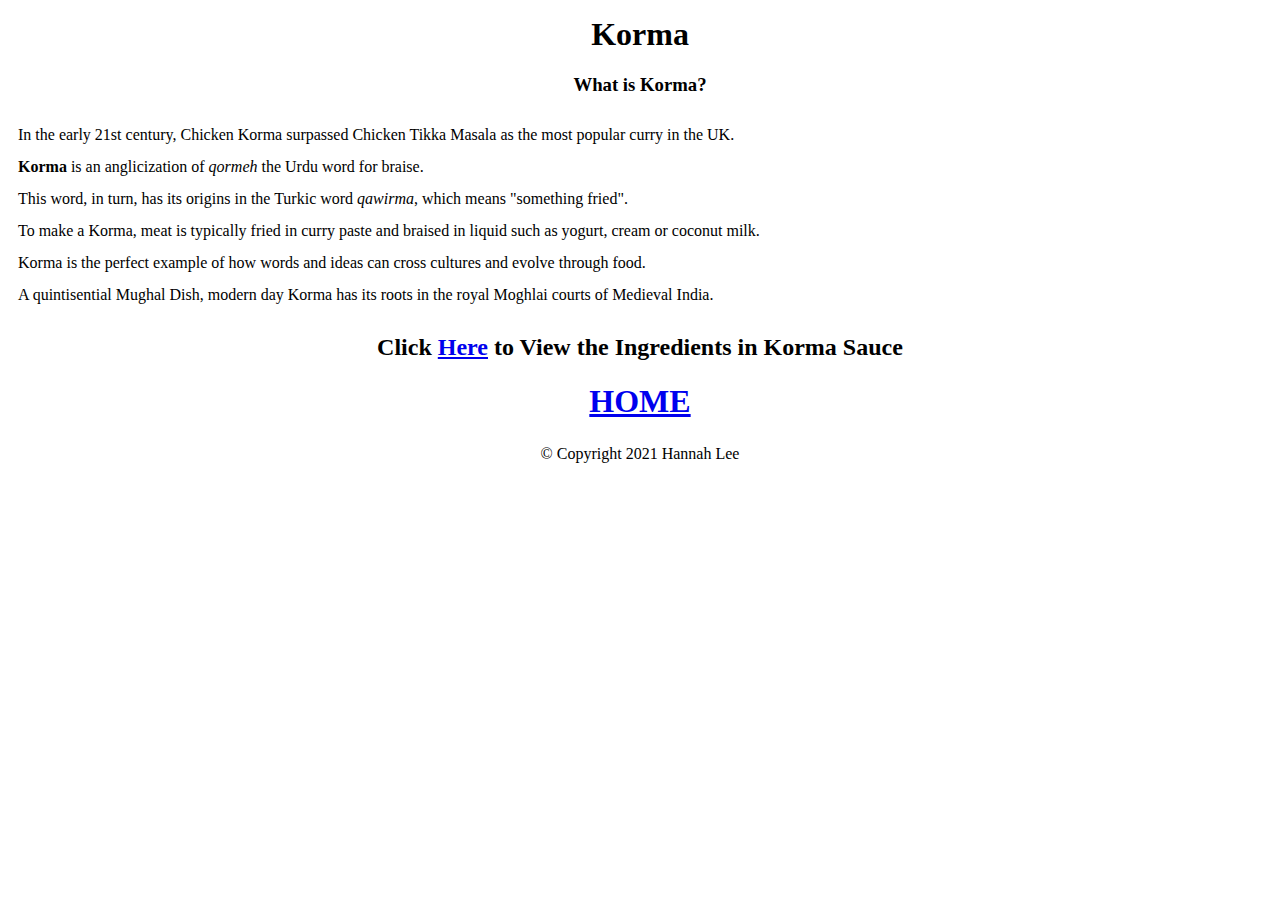
<file: index.html>
<!DOCTYPE html>
<html lang="en" dir="ltr">

<head>
  <meta charset="utf-8">
  <title>Korma</title>
  <link rel="stylesheet" href="styles.css">
</head>





<body>
  <h1 class="zoom">Korma</h1>
  <h3>What is Korma?</h3>
  <p>
    In the early 21st century, Chicken Korma surpassed Chicken Tikka Masala as the most popular curry in the UK. <br>
    <strong>Korma</strong> is an anglicization of <em>qormeh</em> the Urdu word for braise. <br>
    This word, in turn, has its origins in the Turkic word <em>qawirma</em>, which means "something fried". <br>
    To make a Korma, meat is typically fried in curry paste and braised in liquid such as yogurt, cream or coconut milk. <br>
    Korma is the perfect example of how words and ideas can cross cultures and evolve through food. <br>
    A quintisential Mughal Dish, modern day Korma has its roots in the royal Moghlai courts of Medieval India.<br>

  </p>
  <h2>Click <a href="ingredients.html">Here</a> to View the Ingredients in Korma Sauce</h2>

  <footer>
    <h1><a href="index.html">HOME</a></h1>
    <p>© Copyright 2021 Hannah Lee</p>

  </footer>
</body>





</html>
</file>
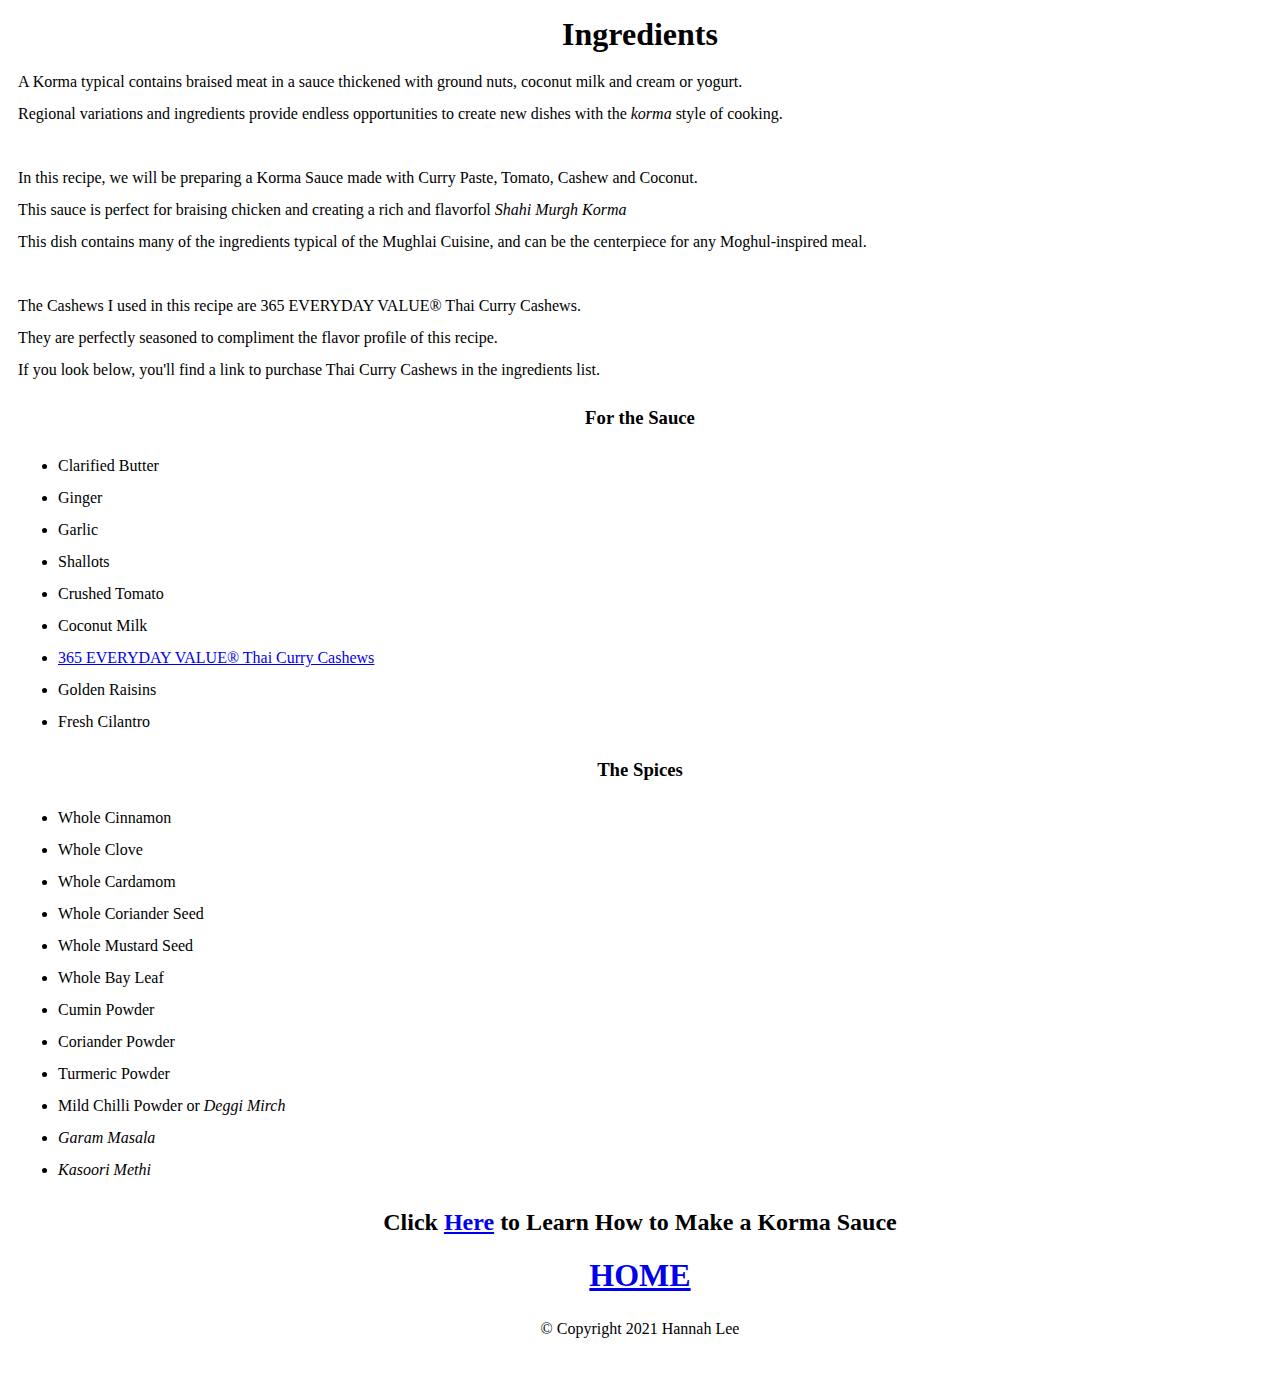
<file: ingredients.html>
<!DOCTYPE html>
<html lang="en" dir="ltr">

<head>
  <meta charset="utf-8">
  <title>Korma</title>
    <link rel="stylesheet" href="styles.css">
</head>

<body>

  <h1 class="zoom">Ingredients</h1>
  <p>
    A Korma typical contains braised meat in a sauce thickened with ground nuts, coconut milk and cream or yogurt. <br>
    Regional variations and ingredients provide endless opportunities to create new dishes with the <em>korma</em> style of cooking. <br>
    <br>
    In this recipe, we will be preparing a Korma Sauce made with Curry Paste, Tomato, Cashew and Coconut.<br>
    This sauce is perfect for braising chicken and creating a rich and flavorfol <em>Shahi Murgh Korma</em> <br>
    This dish contains many of the ingredients typical of the Mughlai Cuisine, and can be the centerpiece for any Moghul-inspired meal.<br>
    <br>
    The Cashews I used in this recipe are 365 EVERYDAY VALUE® Thai Curry Cashews.<br>
    They are perfectly seasoned to compliment the flavor profile of this recipe. <br>
    If you look below, you'll find a link to purchase Thai Curry Cashews in the ingredients list. <br>
  </p>

  <h3 class="zoom">For the Sauce</h3>
  <ul>
    <li>Clarified Butter</li>
    <li> Ginger</li>
    <li>Garlic</li>
    <li>Shallots</li>
    <li>Crushed Tomato</li>
    <li>Coconut Milk</li>
    <li><a href="https://products.wholefoodsmarket.com/product/365-everyday-value-thai-curry-cashews-08cf7d" target="_blank">365 EVERYDAY VALUE® Thai Curry Cashews</a></li>
    <li>Golden Raisins</li>
    <li>Fresh Cilantro</li>
  </ul>

  <h3 class="zoom">The Spices</h3>
  <ul>
    <li>Whole Cinnamon</li>
    <li>Whole Clove</li>
    <li>Whole Cardamom</li>
    <li>Whole Coriander Seed</li>
    <li>Whole Mustard Seed</li>
    <li>Whole Bay Leaf</li>
    <li>Cumin Powder</li>
    <li>Coriander Powder</li>
    <li>Turmeric Powder</li>
    <li>Mild Chilli Powder or <em>Deggi Mirch</em></li>
    <li><em>Garam Masala</em></li>
    <li><em>Kasoori Methi</em></li>
  </ul>

  <h2>Click <a href="method.html">Here</a> to Learn How to Make a Korma Sauce</h2>


  <footer>
    <h1><a href="index.html">HOME</a></h1>
    <p>© Copyright 2021 Hannah Lee</p>

  </footer>
</body>

</html>
</file>
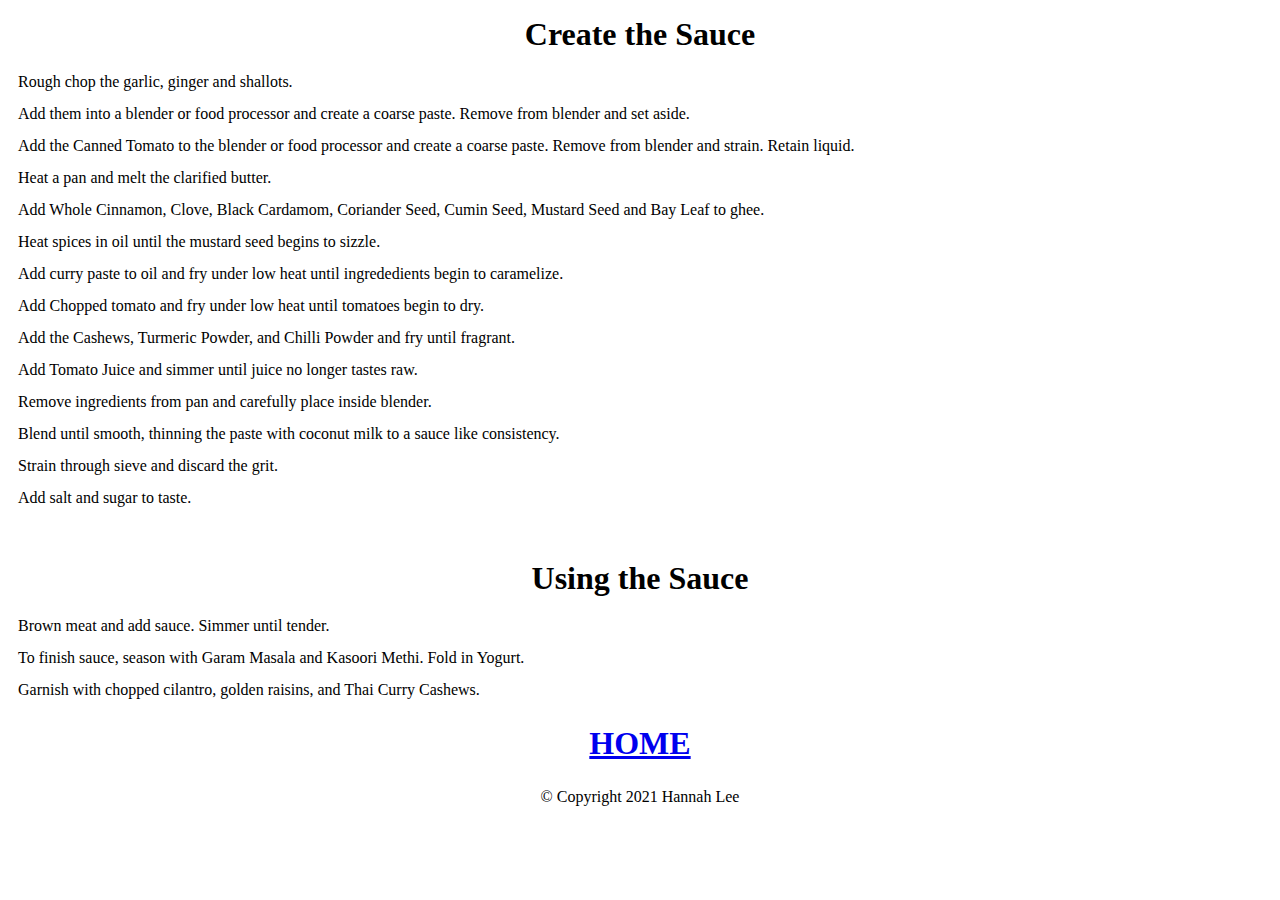
<file: method.html>
<!DOCTYPE html>
<html lang="en" dir="ltr">

<head>
  <meta charset="utf-8">
  <title>Korma</title>
    <link rel="stylesheet" href="styles.css">
</head>

<body>
  <h1 class="zoom">Create the Sauce</h1>
  <p>
    Rough chop the garlic, ginger and shallots. <br>
    Add them into a blender or food processor and create a coarse paste. Remove from blender and set aside.<br>
    Add the Canned Tomato to the blender or food processor and create a coarse paste. Remove from blender and strain. Retain liquid.<br>
    Heat a pan and melt the clarified butter.<br>
    Add Whole Cinnamon, Clove, Black Cardamom, Coriander Seed, Cumin Seed, Mustard Seed and Bay Leaf to ghee. <br>
    Heat spices in oil until the mustard seed begins to sizzle.<br>
    Add curry paste to oil and fry under low heat until ingrededients begin to caramelize. <br>
    Add Chopped tomato and fry under low heat until tomatoes begin to dry. <br>
    Add the Cashews, Turmeric Powder, and Chilli Powder and fry until fragrant. <br>
    Add Tomato Juice and simmer until juice no longer tastes raw. <br>
    Remove ingredients from pan and carefully place inside blender. <br>
    Blend until smooth, thinning the paste with coconut milk to a sauce like consistency. <br>
    Strain through sieve and discard the grit. <br>
    Add salt and sugar to taste. <br>
    <br>
    </p>

  <h1 class="zoom">Using the Sauce</h1>

  <p>
  Brown meat and add sauce. Simmer until tender. <br>
  To finish sauce, season with Garam Masala and Kasoori Methi. Fold in Yogurt. <br>
  Garnish with chopped cilantro, golden raisins, and Thai Curry Cashews. <br>
  </p>


<footer>
  <h1><a href="index.html">HOME</a></h1>
  <p>© Copyright 2021 Hannah Lee</p>

</footer>
</body>
</html>
</file>
<file: styles.css>
body {
  padding: 10px;
  line-height: 200%;
}

footer {
  text-align: center;
}

h1,h2,h3 {
  text-align: center;
}

/* zoom styles */
.zoom {
  transition: transform .2s;
  /* Animation */
  margin: 0 auto;
}

.zoom:hover {
  transform: scale(2);
  /* (150% zoom - Note: if the zoom is too large, it will go outside of the viewport) */
}
</file>
